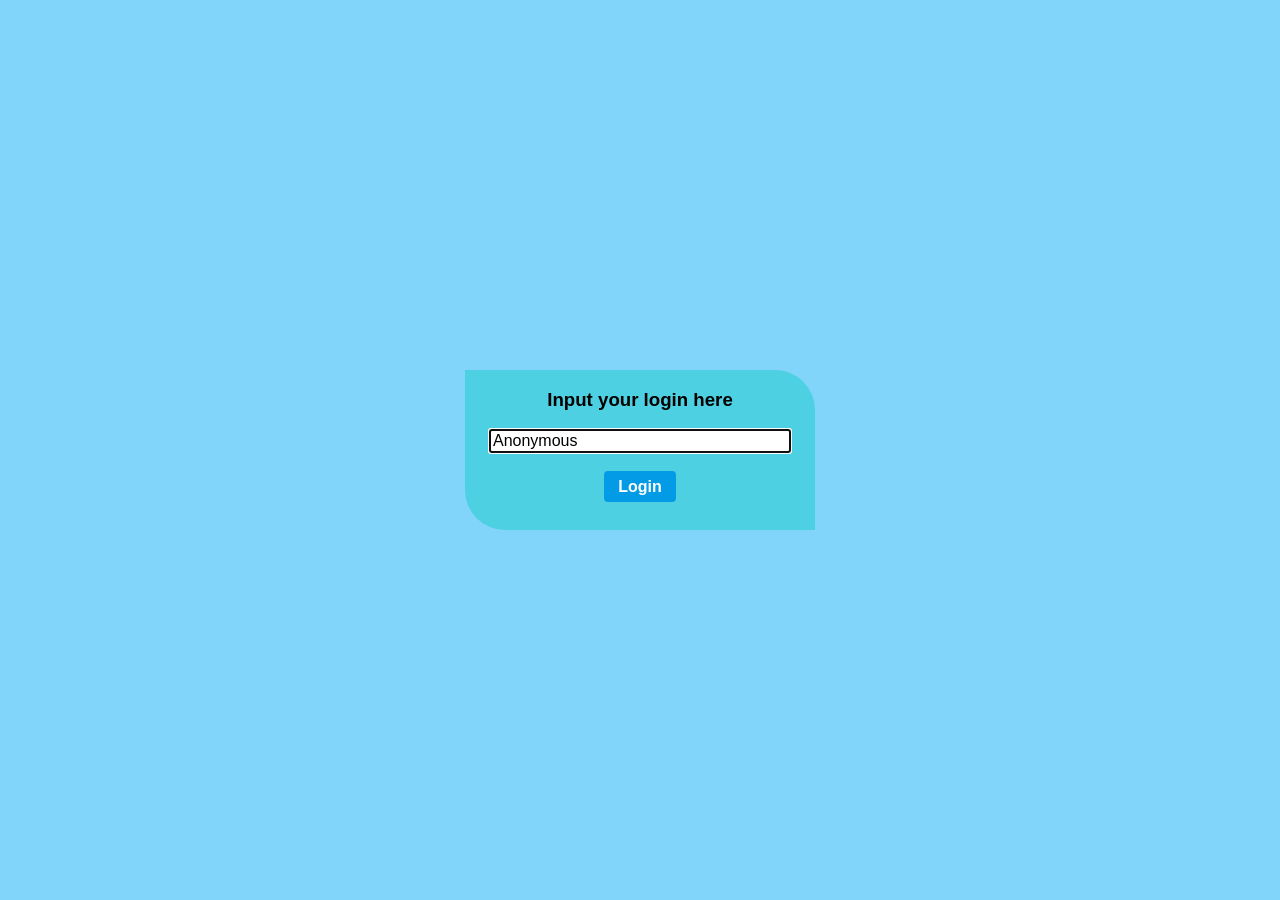
<file: src/main/resources/index.html>
<!doctype html>
<html>
<head>
    <meta charset="utf-8">
    <title>Login to chat</title>
    <meta name="description" content="">
    <meta name="author" content="Stanislav Skorobahatko">
    <link href="style.css" rel="stylesheet">
    <script type="text/javascript">
        function sendLogin() {
            var login = document.getElementById("loginInput").value;
            document.getElementById("loginInput").value = '';
            window.location = "chat.html?login=" + encodeURIComponent(login);
        }

        function handle(event) {
            if(event.keyCode === 13) {
                event.preventDefault();
                sendLogin();
            }
        }
    </script>
</head>
<body bgcolor="#81d4fa">
<div id="loginBlock" align="center">
    <p>Input your login here</p>
    <input type="text" id="loginInput" size="30" pattern="^[a-zA-ZА-Яа-яЁё\s]+$" value="Anonymous" onkeypress="handle(event)" autofocus>
    <br>
    <br>
    <a href="javascript: sendLogin();" class="button">Login</a>
</div>
</body>
</html>
</file>
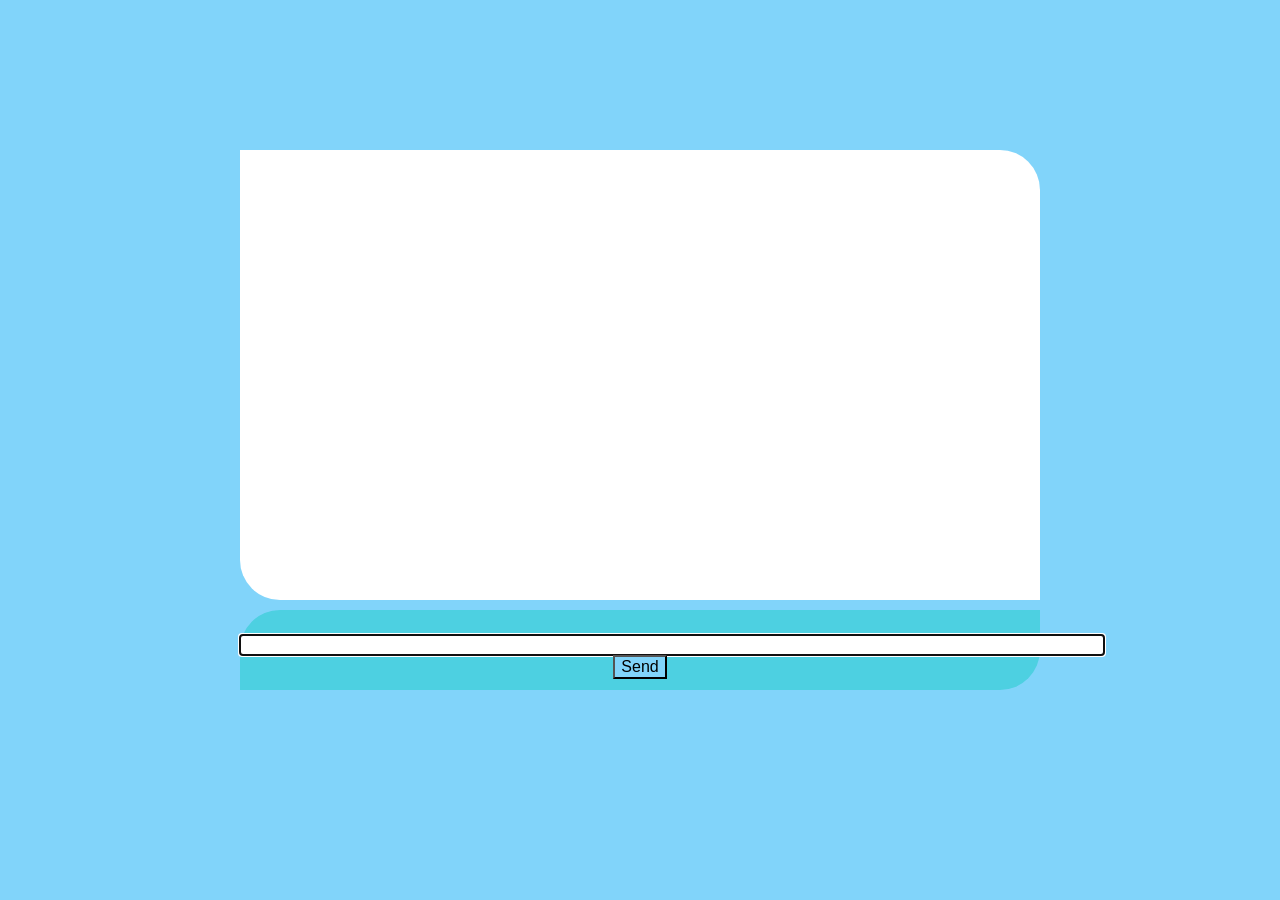
<file: src/main/resources/chat.html>
<html>
<head>
    <meta charset="utf-8"/>
    <title>Chat</title>
    <link href="style.css" rel="stylesheet">
    <script type="text/javascript">
        var ws;
        function init() {
            var login = window.location.search;
            login = login.substring(login.indexOf("=")+1);
            var decodedLogin = decodeURIComponent(login);
            var loginField = document.getElementById("login");
            loginField.value = decodedLogin;

            ws = new WebSocket("ws://localhost/chat");

            ws.onopen = function (event) {
                ws.send(document.getElementById("login").value + " joined to us");
            };

            ws.onmessage = function (event) {
                var $textarea = document.getElementById("messages");
                $textarea.value = $textarea.value + event.data + "\n";
                autoScroll();
            };

            ws.onclose = function (event) {
                ws.send(document.getElementById("login").value + " left the chat");
            }
        }

        function handle(event) {
            if(event.keyCode === 13) {
                event.preventDefault();
                document.getElementById("sendMessageButton").click();
            }
        }

        function autoScroll() {
            var textarea = document.getElementById("messages");
            textarea.scrollTop = textarea.scrollHeight;
        }

        function sendMessage() {
            var messageField = document.getElementById("message");
            var loginField = document.getElementById("login");
            var message = loginField.value + ": " + messageField.value;
            ws.send(message);
            autoScroll();
            messageField.value = '';
        }
    </script>
</head>
<body onload="init();" bgcolor="#81d4fa">
<div id="body" align="center">
    <div id="chatbox">
        <br><br>
        <textarea id="messages" readonly="readonly"></textarea>
    </div>
    <div id="messagebox">
        <form name="messageForm" action="">
            <input id="login" value="Anonymous" hidden/>
            <input name="usermsg" type="text" id="message" size="90" onkeypress="handle(event)" autofocus/>
            <input type="button" name="submitmsg" id="sendMessageButton" value="Send" onclick="sendMessage();"/>
        </form>
    </div>
</div>
</body>
</html>
</file>
<file: src/main/resources/style.css>
#loginBlock {
    width:  350px;
    height: 160px;
    margin-left: -175px;
    margin-top: -80px;
    left: 50%;
    top: 50%;
    position:absolute;
    border-radius: 0 40px; /* Для современных браузеров */
    background-color: #4dd0e1;
    font: bold 14pt Arial, Helvetica, sans-serif;
}

#loginInput {
    font: 12pt Arial, Helvetica, sans-serif;
}

#body {
    width:  800px;
    height: 600px;
    left: 50%;
    top: 50%;
    margin-left: -400px;
    margin-top: -300px;
    position: absolute;
}

#chatbox {
    width: 800;
    height: 450;
    border-radius: 0 40px;
    background-color: #ffffff;
}

#messagebox {
    width: 800;
    height: 80;
    border-radius: 40px 0px;
    background-color: #4dd0e1;
    margin-top: 10px;
}

#messages {
    width: 780px;
    height: 370px;
    border: none;
    resize : none;
    font: 12pt Arial, Helvetica, sans-serif;
}

#message {
    font: 12pt Arial, Helvetica, sans-serif;
    margin-top: 25px;
    border: none;
}

#sendMessageButton {
    font: 12pt Arial, Helvetica, sans-serif;
    background-color: #81d4fa;
}

.button {
	text-decoration:none;
	text-align:center;
	padding:7px 14px;
	border:none;
	-webkit-border-radius:4px;
	-moz-border-radius:4px;
	border-radius: 4px;
	font:16px Arial, Helvetica, sans-serif;
	font-weight:bold;
	color:#ffffff;
	background:#039be5;
	-webkit-box-shadow:0px 0px -20px #ffffff, inset 0px 0px -20px #ffffff;
	-moz-box-shadow: 0px 0px -20px #ffffff,  inset 0px 0px -20px #ffffff;
	box-shadow:0px 0px -20px #ffffff, inset 0px 0px -20px #ffffff;
	align:center;
}

.button:hover {
 padding:7px 14px;
 border:none;
 -webkit-border-radius:4px;
 -moz-border-radius:4px;
 border-radius: 4px;
 font:16px Arial, Helvetica, sans-serif;
 font-weight:bold;
 color:#ffffff;
 background:#29b6f6;
 -webkit-box-shadow:0px 0px -20px #bababa, inset 0px 0px -20px #ffffff;
 -moz-box-shadow: 0px 0px -20px #bababa,  inset 0px 0px -20px #ffffff;
 box-shadow:0px 0px -20px #bababa, inset 0px 0px -20px #ffffff;


 }

 .button:active{
 padding:7px 14px;
 border:none;
 -webkit-border-radius:4px;
 -moz-border-radius:4px;
 border-radius: 4px;
 font:16px Arial, Helvetica, sans-serif;
 font-weight:bold;
 color:#ffffff;
 background:#4fc3f7;
 -webkit-box-shadow:0px 0px -20px #ffffff, inset 0px 0px -20px #ffffff;
 -moz-box-shadow: 0px 0px -20px #ffffff,  inset 0px 0px -20px #ffffff;
 box-shadow:0px 0px -20px #ffffff, inset 0px 0px -20px #ffffff;
 }
</file>
